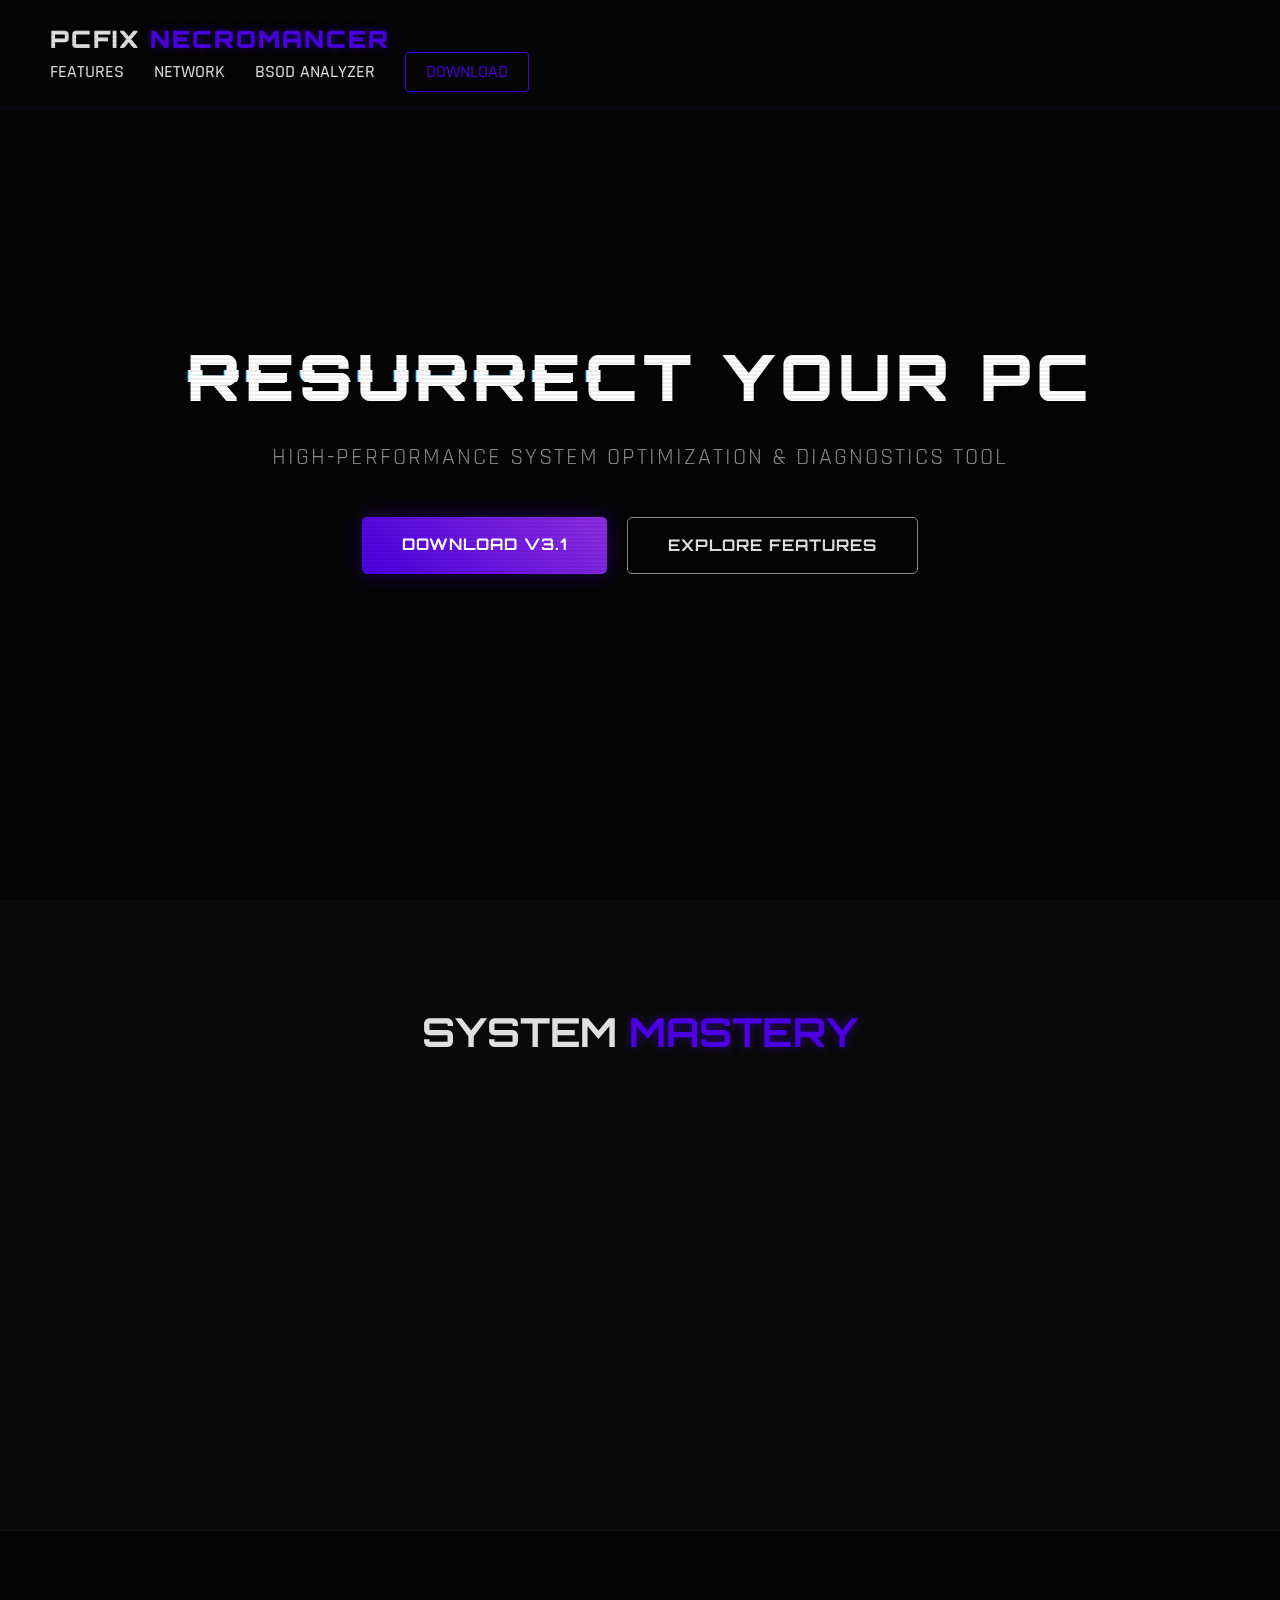
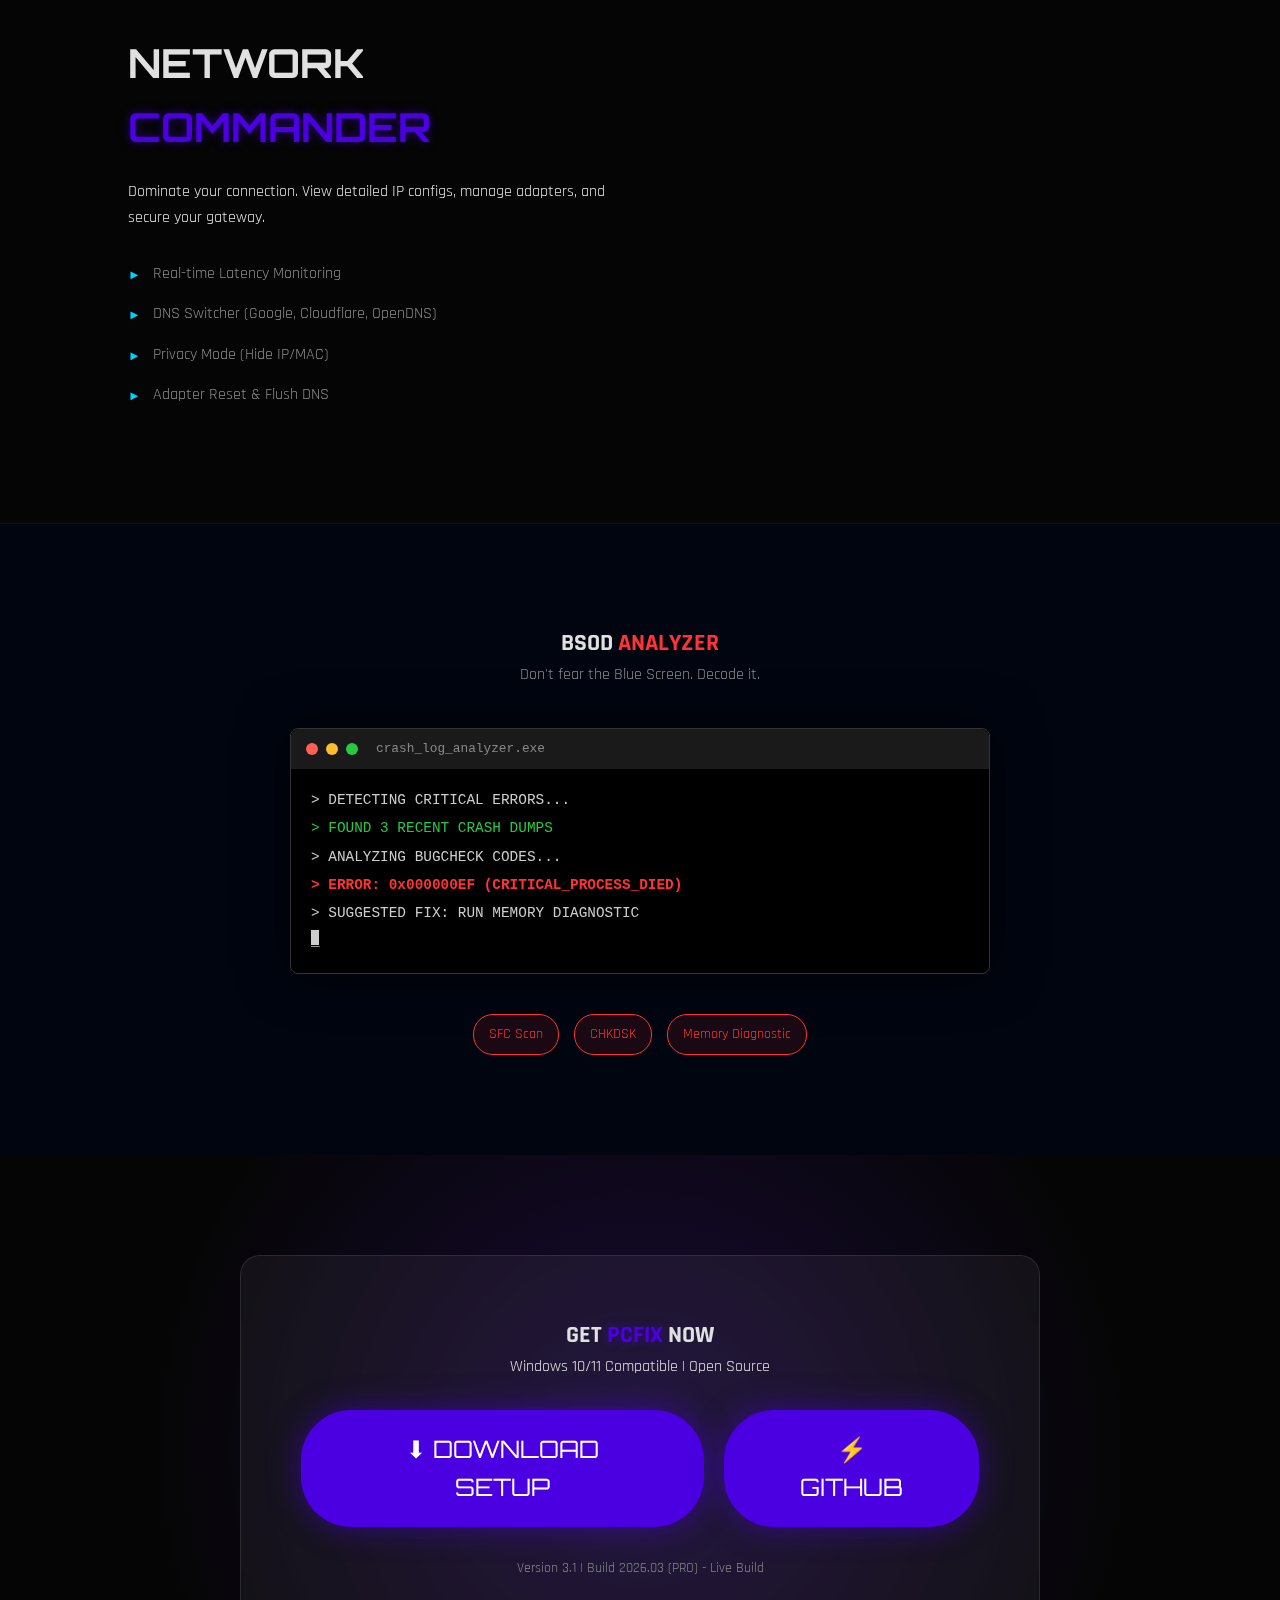
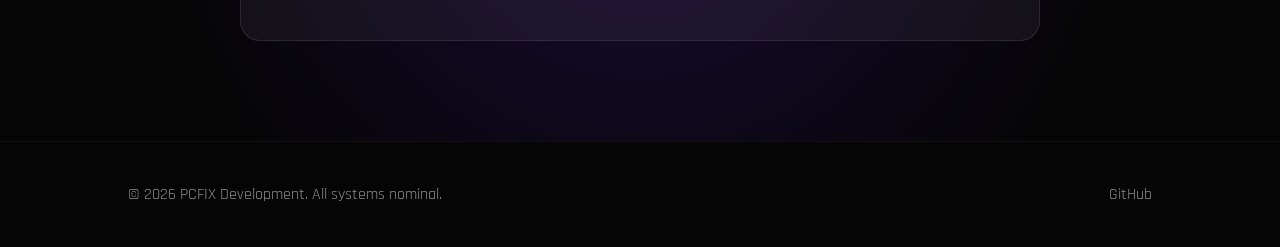
<file: index.html>
<!DOCTYPE html>
<html lang="en">
<head>
    <meta charset="UTF-8">
    <meta name="viewport" content="width=device-width, initial-scale=1.0">
    <title>PCFIX | NECROMANCER - Ultimate System Optimization</title>
    <link rel="icon" type="image/x-icon" href="favicon.ico">
    <link rel="stylesheet" href="style.css">
    <link href="https://fonts.googleapis.com/css2?family=Orbitron:wght@400;500;700;900&family=Rajdhani:wght@300;500;700&display=swap" rel="stylesheet">
</head>
<body>
    <div class="grid-overlay"></div>
    <div class="scanline"></div>

    <header>
        <nav>
            <div class="logo">PCFIX <span class="accent">NECROMANCER</span></div>
            <ul class="nav-links">
                <li><a href="#features">FEATURES</a></li>
                <li><a href="#network">NETWORK</a></li>
                <li><a href="#bsod">BSOD ANALYZER</a></li>
                <li><a href="#download" class="btn-nav">DOWNLOAD</a></li>
            </ul>
        </nav>
    </header>

    <section class="hero">
        <div class="hero-content">
            <h1 class="glitch" data-text="RESURRECT YOUR PC">RESURRECT YOUR PC</h1>
            <p class="subtitle">High-Performance System Optimization & Diagnostics Tool</p>
            <div class="cta-group">
                <a href="#download" class="btn-primary">DOWNLOAD v3.1</a>
                <a href="#features" class="btn-secondary">EXPLORE FEATURES</a>
            </div>
        </div>
        <div class="hero-visual">
            <div class="hex-grid"></div>
        </div>
    </section>

    <section id="features" class="features">
        <div class="section-title">
            <h2>SYSTEM <span class="accent">MASTERY</span></h2>
            <div class="line"></div>
        </div>
        
        <div class="feature-grid">
            <div class="card">
                <div class="card-icon">⚡</div>
                <h3>Hardware Insight</h3>
                <p>Deep scan analysis of CPU, GPU, RAM, and motherboard metrics. Reveal what Windows hides.</p>
            </div>
            <div class="card">
                <div class="card-icon">🧠</div>
                <h3>AI Auto-Pilot</h3>
                <p>One-click smart optimization. Clean, boost, and repair your system instantly.</p>
            </div>
            <div class="card">
                <div class="card-icon">🧹</div>
                <h3>Force Cleaner</h3>
                <p>Obliterate locked files and stubborn folders that refuse to be deleted.</p>
            </div>
        </div>
    </section>

    <section id="network" class="network-section">
        <div class="content-wrapper">
            <div class="text-block">
                <h2>NETWORK <span class="accent">COMMANDER</span></h2>
                <p>Dominate your connection. View detailed IP configs, manage adapters, and secure your gateway.</p>
                <ul class="feature-list">
                    <li>Real-time Latency Monitoring</li>
                    <li>DNS Switcher (Google, Cloudflare, OpenDNS)</li>
                    <li>Privacy Mode (Hide IP/MAC)</li>
                    <li>Adapter Reset & Flush DNS</li>
                </ul>
            </div>
            <div class="visual-block">
                <div class="network-anim">
                    <div class="ping-circle"></div>
                    <div class="ping-circle delay-1"></div>
                    <div class="ping-circle delay-2"></div>
                </div>
            </div>
        </div>
    </section>

    <section id="bsod" class="bsod-section">
        <div class="container">
            <h2>BSOD <span class="error-color">ANALYZER</span></h2>
            <p class="section-desc">Don't fear the Blue Screen. Decode it.</p>
            
            <div class="terminal-window">
                <div class="terminal-header">
                    <span class="dot red"></span>
                    <span class="dot yellow"></span>
                    <span class="dot green"></span>
                    <span class="title">crash_log_analyzer.exe</span>
                </div>
                <div class="terminal-body">
                    <p>> DETECTING CRITICAL ERRORS...</p>
                    <p class="success">> FOUND 3 RECENT CRASH DUMPS</p>
                    <p>> ANALYZING BUGCHECK CODES...</p>
                    <p class="highlight">> ERROR: 0x000000EF (CRITICAL_PROCESS_DIED)</p>
                    <p>> SUGGESTED FIX: RUN MEMORY DIAGNOSTIC</p>
                    <div class="cursor">_</div>
                </div>
            </div>
            
            <div class="fix-tools">
                <div class="tool-badge">SFC Scan</div>
                <div class="tool-badge">CHKDSK</div>
                <div class="tool-badge">Memory Diagnostic</div>
            </div>
        </div>
    </section>

    <section id="download" class="download-section">
        <div class="glass-panel">
            <h2>GET <span class="accent">PCFIX</span> NOW</h2>
            <p>Windows 10/11 Compatible | Open Source</p>
            <div class="cta-group">
                <a href="https://drive.google.com/file/d/1E-j2qDwZIhGc0y_LjdrukGTbtBuHW6-u/view?usp=sharing" class="btn-mega" target="_blank">
                    <span class="icon">⬇</span> DOWNLOAD SETUP
                </a>
                <a href="https://github.com/DARKSIDE957/PCfix" class="btn-mega secondary" target="_blank">
                    <span class="icon">⚡</span> GITHUB
                </a>
            </div>
            <p class="version">Version 3.1 | Build 2026.03 (PRO) - Live Build</p>
        </div>
    </section>

    <footer>
        <div class="footer-content">
            <p>&copy; 2026 PCFIX Development. All systems nominal.</p>
            <div class="socials">
                <a href="https://github.com/DARKSIDE957" target="_blank">GitHub</a>
            </div>
        </div>
    </footer>

    <script src="script.js"></script>
</body>
</html>
</file>
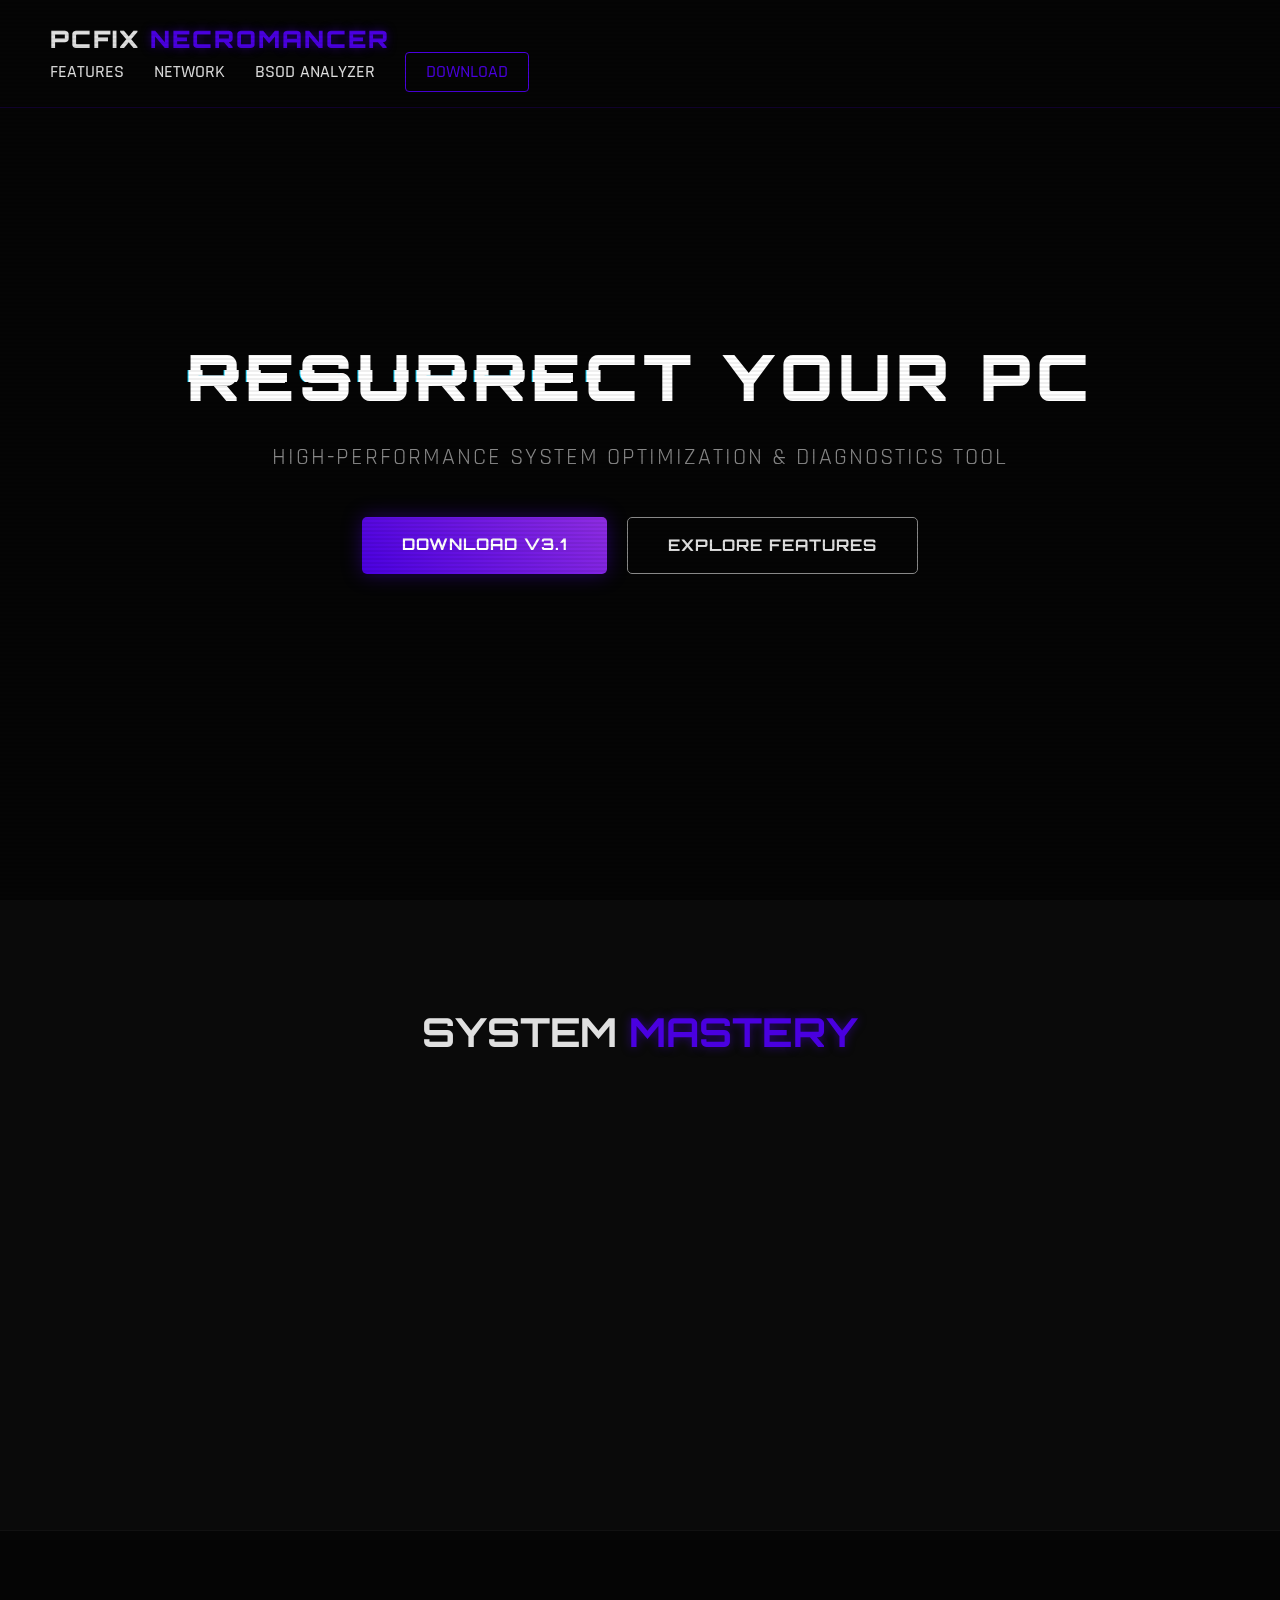
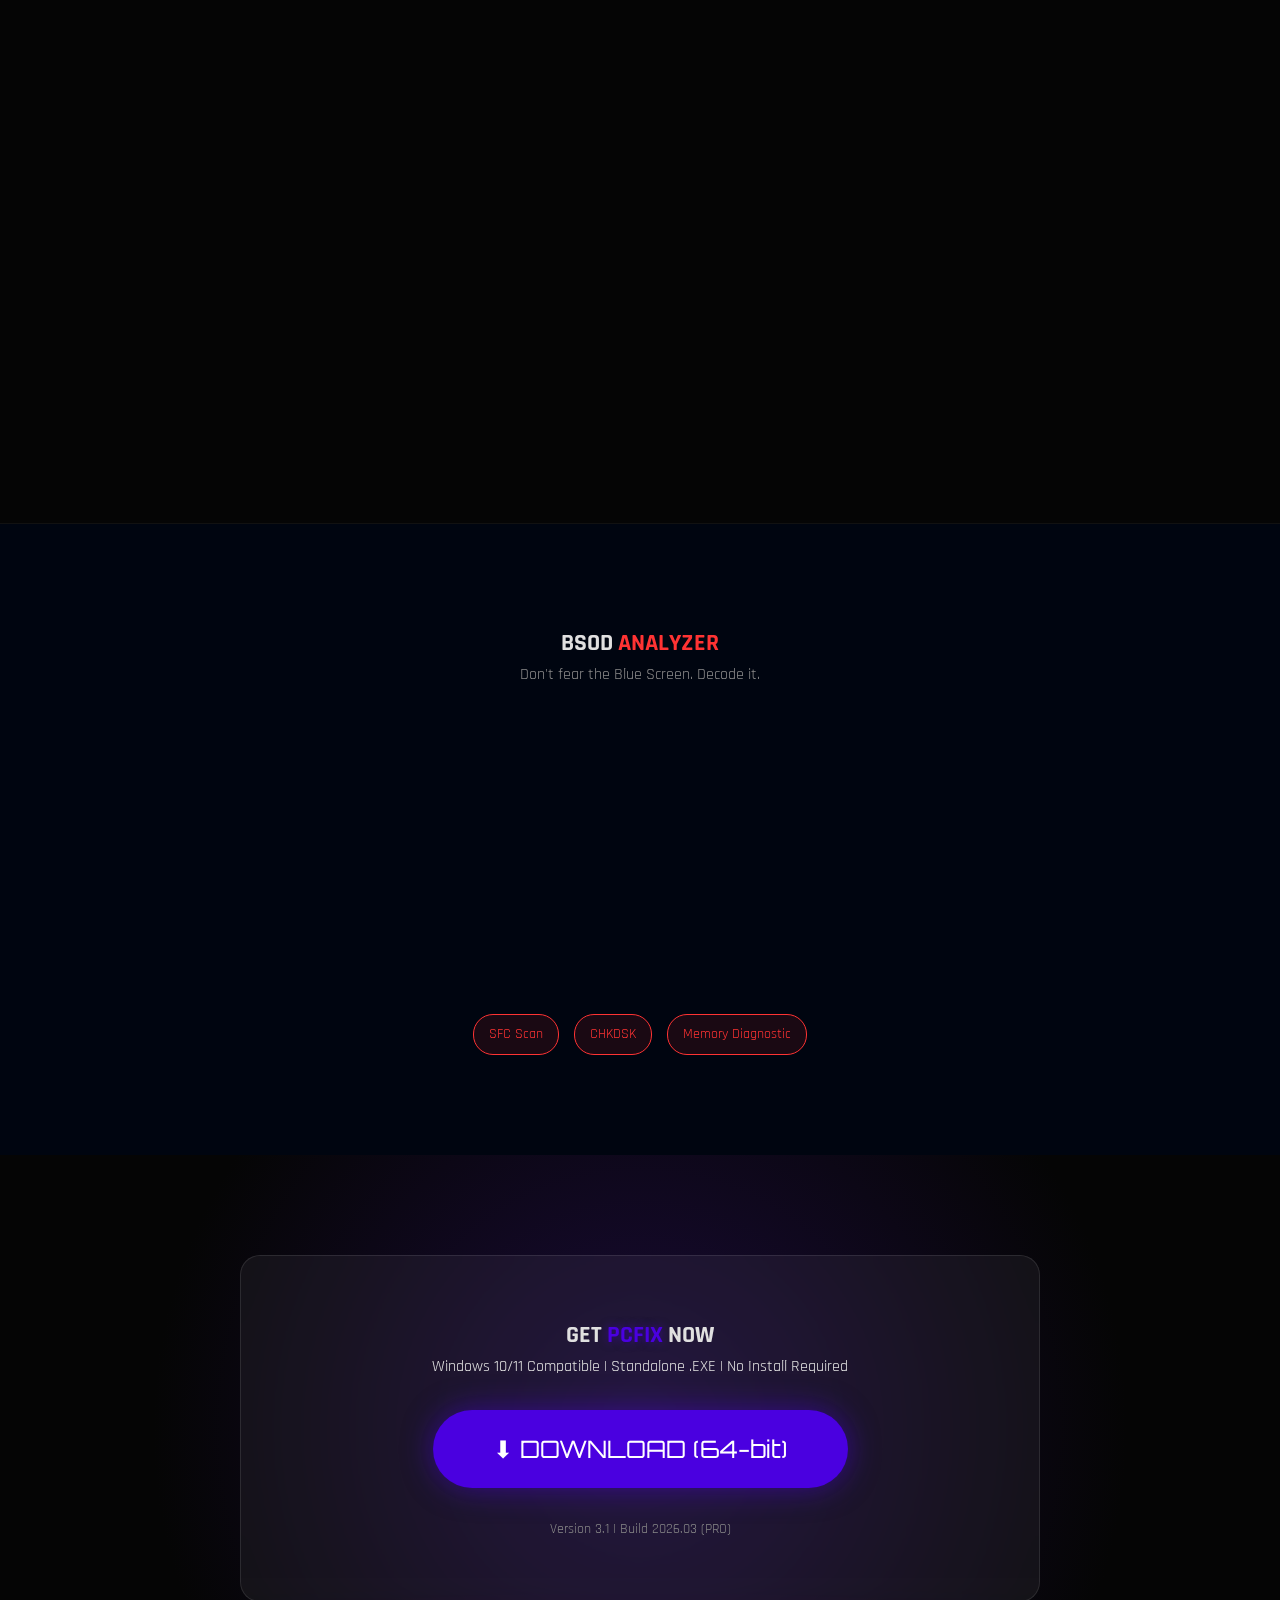
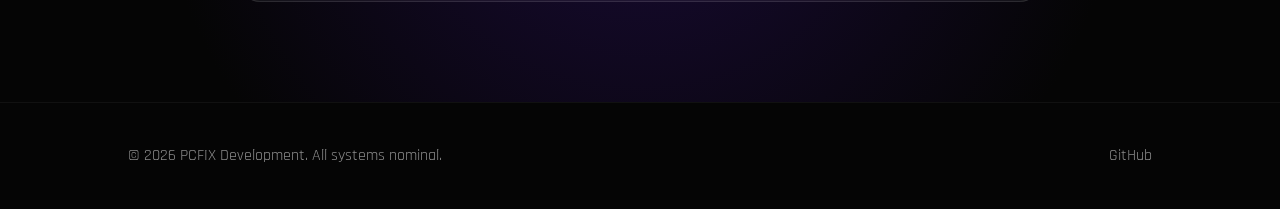
<file: docs/index.html>
<!DOCTYPE html>
<html lang="en">
<head>
    <meta charset="UTF-8">
    <meta name="viewport" content="width=device-width, initial-scale=1.0">
    <title>PCFIX | NECROMANCER - Ultimate System Optimization</title>
    <link rel="icon" type="image/x-icon" href="favicon.ico">
    <link rel="stylesheet" href="style.css">
    <link href="https://fonts.googleapis.com/css2?family=Orbitron:wght@400;500;700;900&family=Rajdhani:wght@300;500;700&display=swap" rel="stylesheet">
</head>
<body>
    <div class="grid-overlay"></div>
    <div class="scanline"></div>

    <header>
        <nav>
            <div class="logo">PCFIX <span class="accent">NECROMANCER</span></div>
            <ul class="nav-links">
                <li><a href="#features">FEATURES</a></li>
                <li><a href="#network">NETWORK</a></li>
                <li><a href="#bsod">BSOD ANALYZER</a></li>
                <li><a href="#download" class="btn-nav">DOWNLOAD</a></li>
            </ul>
        </nav>
    </header>

    <section class="hero">
        <div class="hero-content">
            <h1 class="glitch" data-text="RESURRECT YOUR PC">RESURRECT YOUR PC</h1>
            <p class="subtitle">High-Performance System Optimization & Diagnostics Tool</p>
            <div class="cta-group">
                <a href="#download" class="btn-primary">DOWNLOAD v3.1</a>
                <a href="#features" class="btn-secondary">EXPLORE FEATURES</a>
            </div>
        </div>
        <div class="hero-visual">
            <div class="hex-grid"></div>
        </div>
    </section>

    <section id="features" class="features">
        <div class="section-title">
            <h2>SYSTEM <span class="accent">MASTERY</span></h2>
            <div class="line"></div>
        </div>
        
        <div class="feature-grid">
            <div class="card">
                <div class="card-icon">⚡</div>
                <h3>Hardware Insight</h3>
                <p>Deep scan analysis of CPU, GPU, RAM, and motherboard metrics. Reveal what Windows hides.</p>
            </div>
            <div class="card">
                <div class="card-icon">🧠</div>
                <h3>AI Auto-Pilot</h3>
                <p>One-click smart optimization. Clean, boost, and repair your system instantly.</p>
            </div>
            <div class="card">
                <div class="card-icon">🧹</div>
                <h3>Force Cleaner</h3>
                <p>Obliterate locked files and stubborn folders that refuse to be deleted.</p>
            </div>
        </div>
    </section>

    <section id="network" class="network-section">
        <div class="content-wrapper">
            <div class="text-block">
                <h2>NETWORK <span class="accent">COMMANDER</span></h2>
                <p>Dominate your connection. View detailed IP configs, manage adapters, and secure your gateway.</p>
                <ul class="feature-list">
                    <li>Real-time Latency Monitoring</li>
                    <li>DNS Switcher (Google, Cloudflare, OpenDNS)</li>
                    <li>Privacy Mode (Hide IP/MAC)</li>
                    <li>Adapter Reset & Flush DNS</li>
                </ul>
            </div>
            <div class="visual-block">
                <div class="network-anim">
                    <div class="ping-circle"></div>
                    <div class="ping-circle delay-1"></div>
                    <div class="ping-circle delay-2"></div>
                </div>
            </div>
        </div>
    </section>

    <section id="bsod" class="bsod-section">
        <div class="container">
            <h2>BSOD <span class="error-color">ANALYZER</span></h2>
            <p class="section-desc">Don't fear the Blue Screen. Decode it.</p>
            
            <div class="terminal-window">
                <div class="terminal-header">
                    <span class="dot red"></span>
                    <span class="dot yellow"></span>
                    <span class="dot green"></span>
                    <span class="title">crash_log_analyzer.exe</span>
                </div>
                <div class="terminal-body">
                    <p>> DETECTING CRITICAL ERRORS...</p>
                    <p class="success">> FOUND 3 RECENT CRASH DUMPS</p>
                    <p>> ANALYZING BUGCHECK CODES...</p>
                    <p class="highlight">> ERROR: 0x000000EF (CRITICAL_PROCESS_DIED)</p>
                    <p>> SUGGESTED FIX: RUN MEMORY DIAGNOSTIC</p>
                    <div class="cursor">_</div>
                </div>
            </div>
            
            <div class="fix-tools">
                <div class="tool-badge">SFC Scan</div>
                <div class="tool-badge">CHKDSK</div>
                <div class="tool-badge">Memory Diagnostic</div>
            </div>
        </div>
    </section>

    <section id="download" class="download-section">
        <div class="glass-panel">
            <h2>GET <span class="accent">PCFIX</span> NOW</h2>
            <p>Windows 10/11 Compatible | Standalone .EXE | No Install Required</p>
            <a href="https://drive.google.com/file/d/1xUfbyw6M6ioZsxY0RUMNEaHPriYksVaJ/view?usp=sharing" class="btn-mega" target="_blank">
                <span class="icon">⬇</span> DOWNLOAD (64-bit)
            </a>
            <p class="version">Version 3.1 | Build 2026.03 (PRO)</p>
        </div>
    </section>

    <footer>
        <div class="footer-content">
            <p>&copy; 2026 PCFIX Development. All systems nominal.</p>
            <div class="socials">
                <a href="https://github.com/DARKSIDE957" target="_blank">GitHub</a>
            </div>
        </div>
    </footer>

    <script src="script.js"></script>
</body>
</html>
</file>
<file: style.css>
:root {
    --bg-color: #050505;
    --surface-color: #0a0a0a;
    --card-bg: #111111;
    --accent-primary: #4a00e0; /* Deep Purple */
    --accent-secondary: #8e2de2; /* Lighter Purple */
    --accent-cyan: #00d2ff;
    --text-main: #e0e0e0;
    --text-dim: #888888;
    --error-red: #ff3333;
    --font-heading: 'Orbitron', sans-serif;
    --font-body: 'Rajdhani', sans-serif;
}

* {
    margin: 0;
    padding: 0;
    box-sizing: border-box;
    scroll-behavior: smooth;
}

body {
    background-color: var(--bg-color);
    color: var(--text-main);
    font-family: var(--font-body);
    overflow-x: hidden;
    line-height: 1.6;
}

/* Background Effects */
.grid-overlay {
    position: fixed;
    top: 0;
    left: 0;
    width: 100vw;
    height: 100vh;
    background-image: 
        linear-gradient(var(--surface-color) 1px, transparent 1px),
        linear-gradient(90deg, var(--surface-color) 1px, transparent 1px);
    background-size: 50px 50px;
    background-position: center top;
    opacity: 0.1;
    z-index: -1;
    pointer-events: none;
}

.scanline {
    width: 100%;
    height: 100%;
    position: fixed;
    background: linear-gradient(
        to bottom,
        rgba(255,255,255,0),
        rgba(255,255,255,0) 50%,
        rgba(0,0,0,0.1) 50%,
        rgba(0,0,0,0.1)
    );
    background-size: 100% 4px;
    z-index: 1000;
    pointer-events: none;
    opacity: 0.6;
}

/* Header */
header {
    padding: 20px 50px;
    display: flex;
    justify-content: space-between;
    align-items: center;
    background: rgba(5, 5, 5, 0.8);
    backdrop-filter: blur(10px);
    position: fixed;
    width: 100%;
    top: 0;
    z-index: 100;
    border-bottom: 1px solid rgba(74, 0, 224, 0.2);
}

.logo {
    font-family: var(--font-heading);
    font-weight: 900;
    font-size: 1.5rem;
    letter-spacing: 2px;
}

.accent {
    color: var(--accent-primary);
    text-shadow: 0 0 10px rgba(74, 0, 224, 0.5);
}

.nav-links {
    display: flex;
    list-style: none;
    gap: 30px;
    align-items: center;
}

.nav-links a {
    text-decoration: none;
    color: var(--text-main);
    font-weight: 500;
    font-size: 1.1rem;
    transition: color 0.3s;
}

.nav-links a:hover {
    color: var(--accent-cyan);
}

.btn-nav {
    border: 1px solid var(--accent-primary);
    padding: 8px 20px;
    border-radius: 4px;
    color: var(--accent-primary) !important;
    transition: all 0.3s !important;
}

.btn-nav:hover {
    background: var(--accent-primary);
    color: white !important;
    box-shadow: 0 0 15px var(--accent-primary);
}

/* Hero Section */
.hero {
    height: 100vh;
    display: flex;
    align-items: center;
    justify-content: center;
    padding: 0 10%;
    position: relative;
    overflow: hidden;
}

.hero-content {
    text-align: center;
    z-index: 10;
}

h1.glitch {
    font-family: var(--font-heading);
    font-size: 4rem;
    font-weight: 900;
    letter-spacing: 5px;
    position: relative;
    color: white;
    margin-bottom: 10px;
}

h1.glitch::before, h1.glitch::after {
    content: attr(data-text);
    position: absolute;
    top: 0;
    left: 0;
    width: 100%;
    height: 100%;
}

h1.glitch::before {
    left: 2px;
    text-shadow: -1px 0 var(--error-red);
    clip: rect(44px, 450px, 56px, 0);
    animation: glitch-anim 5s infinite linear alternate-reverse;
}

h1.glitch::after {
    left: -2px;
    text-shadow: -1px 0 var(--accent-cyan);
    clip: rect(44px, 450px, 56px, 0);
    animation: glitch-anim2 5s infinite linear alternate-reverse;
}

@keyframes glitch-anim {
    0% { clip: rect(32px, 9999px, 11px, 0); }
    20% { clip: rect(68px, 9999px, 86px, 0); }
    40% { clip: rect(12px, 9999px, 48px, 0); }
    60% { clip: rect(54px, 9999px, 23px, 0); }
    80% { clip: rect(96px, 9999px, 5px, 0); }
    100% { clip: rect(2px, 9999px, 75px, 0); }
}

@keyframes glitch-anim2 {
    0% { clip: rect(64px, 9999px, 22px, 0); }
    20% { clip: rect(28px, 9999px, 86px, 0); }
    40% { clip: rect(82px, 9999px, 4px, 0); }
    60% { clip: rect(14px, 9999px, 63px, 0); }
    80% { clip: rect(46px, 9999px, 95px, 0); }
    100% { clip: rect(2px, 9999px, 35px, 0); }
}

.subtitle {
    font-size: 1.5rem;
    color: var(--text-dim);
    margin-bottom: 40px;
    text-transform: uppercase;
    letter-spacing: 2px;
}

.cta-group {
    display: flex;
    gap: 20px;
    justify-content: center;
}

.btn-primary, .btn-secondary {
    padding: 15px 40px;
    font-family: var(--font-heading);
    font-weight: 700;
    text-decoration: none;
    border-radius: 5px;
    transition: all 0.3s;
    text-transform: uppercase;
    letter-spacing: 1px;
}

.btn-primary {
    background: linear-gradient(45deg, var(--accent-primary), var(--accent-secondary));
    color: white;
    box-shadow: 0 0 20px rgba(74, 0, 224, 0.4);
}

.btn-primary:hover {
    box-shadow: 0 0 40px rgba(74, 0, 224, 0.7);
    transform: translateY(-2px);
}

.btn-secondary {
    border: 1px solid var(--text-dim);
    color: var(--text-main);
    background: transparent;
}

.btn-secondary:hover {
    border-color: var(--accent-cyan);
    color: var(--accent-cyan);
}

/* Features */
.features {
    padding: 100px 10%;
    background: var(--surface-color);
}

.section-title {
    text-align: center;
    margin-bottom: 60px;
}

.section-title h2 {
    font-family: var(--font-heading);
    font-size: 2.5rem;
    margin-bottom: 10px;
}

.feature-grid {
    display: grid;
    grid-template-columns: repeat(auto-fit, minmax(300px, 1fr));
    gap: 30px;
}

.card {
    background: var(--card-bg);
    padding: 40px;
    border: 1px solid #222;
    border-radius: 8px;
    transition: all 0.3s;
    position: relative;
    overflow: hidden;
}

.card:hover {
    border-color: var(--accent-primary);
    transform: translateY(-5px);
    box-shadow: 0 10px 30px rgba(0,0,0,0.5);
}

.card-icon {
    font-size: 3rem;
    margin-bottom: 20px;
}

.card h3 {
    font-family: var(--font-heading);
    margin-bottom: 15px;
    font-size: 1.4rem;
}

.card p {
    color: var(--text-dim);
}

/* Network Section */
.network-section {
    padding: 100px 10%;
    background: var(--bg-color);
    border-top: 1px solid #111;
    border-bottom: 1px solid #111;
}

.content-wrapper {
    display: flex;
    align-items: center;
    gap: 50px;
    flex-wrap: wrap;
}

.text-block {
    flex: 1;
}

.text-block h2 {
    font-family: var(--font-heading);
    font-size: 2.5rem;
    margin-bottom: 20px;
}

.feature-list {
    list-style: none;
    margin-top: 30px;
}

.feature-list li {
    margin-bottom: 15px;
    padding-left: 25px;
    position: relative;
    color: var(--text-dim);
}

.feature-list li::before {
    content: "►";
    color: var(--accent-cyan);
    position: absolute;
    left: 0;
    font-size: 0.8rem;
    top: 4px;
}

.visual-block {
    flex: 1;
    display: flex;
    justify-content: center;
}

.network-anim {
    width: 300px;
    height: 300px;
    position: relative;
}

.ping-circle {
    position: absolute;
    top: 50%;
    left: 50%;
    transform: translate(-50%, -50%);
    border: 2px solid var(--accent-cyan);
    border-radius: 50%;
    opacity: 0;
    animation: ping 3s infinite;
}

.delay-1 { animation-delay: 1s; }
.delay-2 { animation-delay: 2s; }

@keyframes ping {
    0% { width: 0; height: 0; opacity: 1; }
    100% { width: 300px; height: 300px; opacity: 0; }
}

/* BSOD Section */
.bsod-section {
    padding: 100px 10%;
    background: #000510; /* Very dark blue tint */
    text-align: center;
}

.error-color {
    color: var(--error-red);
}

.section-desc {
    color: var(--text-dim);
    margin-bottom: 40px;
}

.terminal-window {
    background: #000;
    border: 1px solid #333;
    border-radius: 8px;
    max-width: 700px;
    margin: 0 auto 40px;
    text-align: left;
    font-family: var(--font-mono, 'Courier New', monospace);
    box-shadow: 0 0 50px rgba(0, 0, 0, 0.8);
}

.terminal-header {
    background: #1a1a1a;
    padding: 10px 15px;
    display: flex;
    align-items: center;
    border-top-left-radius: 8px;
    border-top-right-radius: 8px;
}

.dot {
    width: 12px;
    height: 12px;
    border-radius: 50%;
    margin-right: 8px;
}

.red { background: #ff5f56; }
.yellow { background: #ffbd2e; }
.green { background: #27c93f; }

.title {
    margin-left: 10px;
    color: #888;
    font-size: 0.8rem;
}

.terminal-body {
    padding: 20px;
    color: #ccc;
    font-size: 0.9rem;
}

.terminal-body p { margin-bottom: 5px; }
.success { color: #27c93f; }
.highlight { color: var(--error-red); font-weight: bold; }

.cursor {
    display: inline-block;
    width: 8px;
    height: 15px;
    background: #ccc;
    animation: blink 1s infinite;
}

@keyframes blink { 50% { opacity: 0; } }

.fix-tools {
    display: flex;
    justify-content: center;
    gap: 15px;
    flex-wrap: wrap;
}

.tool-badge {
    background: rgba(255, 51, 51, 0.1);
    border: 1px solid var(--error-red);
    color: var(--error-red);
    padding: 8px 15px;
    border-radius: 20px;
    font-size: 0.9rem;
}

/* Download Section */
.download-section {
    padding: 100px 10%;
    background: radial-gradient(circle at center, #1a0b38 0%, #050505 70%);
    text-align: center;
}

.glass-panel {
    background: rgba(255, 255, 255, 0.05);
    backdrop-filter: blur(10px);
    border: 1px solid rgba(255, 255, 255, 0.1);
    padding: 60px;
    border-radius: 20px;
    max-width: 800px;
    margin: 0 auto;
}

.btn-mega {
    display: inline-block;
    background: var(--accent-primary);
    color: white;
    font-size: 1.5rem;
    font-family: var(--font-heading);
    padding: 20px 60px;
    border-radius: 50px;
    text-decoration: none;
    margin: 30px 0;
    transition: transform 0.2s, box-shadow 0.2s;
    box-shadow: 0 0 30px rgba(74, 0, 224, 0.5);
}

.btn-mega:hover {
    transform: scale(1.05);
    box-shadow: 0 0 50px rgba(74, 0, 224, 0.8);
}

.version {
    color: var(--text-dim);
    font-size: 0.9rem;
}

/* Footer */
footer {
    padding: 40px 10%;
    border-top: 1px solid #111;
    text-align: center;
    color: var(--text-dim);
}

.footer-content {
    display: flex;
    justify-content: space-between;
    align-items: center;
}

.socials a {
    color: var(--text-dim);
    margin-left: 20px;
    text-decoration: none;
    transition: color 0.3s;
}

.socials a:hover {
    color: white;
}

/* Responsive */
@media (max-width: 768px) {
    h1.glitch { font-size: 2.5rem; }
    .hero { padding: 0 5%; }
    .footer-content { flex-direction: column; gap: 20px; }
}
</file>
<file: docs/style.css>
:root {
    --bg-color: #050505;
    --surface-color: #0a0a0a;
    --card-bg: #111111;
    --accent-primary: #4a00e0; /* Deep Purple */
    --accent-secondary: #8e2de2; /* Lighter Purple */
    --accent-cyan: #00d2ff;
    --text-main: #e0e0e0;
    --text-dim: #888888;
    --error-red: #ff3333;
    --font-heading: 'Orbitron', sans-serif;
    --font-body: 'Rajdhani', sans-serif;
}

* {
    margin: 0;
    padding: 0;
    box-sizing: border-box;
    scroll-behavior: smooth;
}

body {
    background-color: var(--bg-color);
    color: var(--text-main);
    font-family: var(--font-body);
    overflow-x: hidden;
    line-height: 1.6;
}

/* Background Effects */
.grid-overlay {
    position: fixed;
    top: 0;
    left: 0;
    width: 100vw;
    height: 100vh;
    background-image: 
        linear-gradient(var(--surface-color) 1px, transparent 1px),
        linear-gradient(90deg, var(--surface-color) 1px, transparent 1px);
    background-size: 50px 50px;
    background-position: center top;
    opacity: 0.1;
    z-index: -1;
    pointer-events: none;
}

.scanline {
    width: 100%;
    height: 100%;
    position: fixed;
    background: linear-gradient(
        to bottom,
        rgba(255,255,255,0),
        rgba(255,255,255,0) 50%,
        rgba(0,0,0,0.1) 50%,
        rgba(0,0,0,0.1)
    );
    background-size: 100% 4px;
    z-index: 1000;
    pointer-events: none;
    opacity: 0.6;
}

/* Header */
header {
    padding: 20px 50px;
    display: flex;
    justify-content: space-between;
    align-items: center;
    background: rgba(5, 5, 5, 0.8);
    backdrop-filter: blur(10px);
    position: fixed;
    width: 100%;
    top: 0;
    z-index: 100;
    border-bottom: 1px solid rgba(74, 0, 224, 0.2);
}

.logo {
    font-family: var(--font-heading);
    font-weight: 900;
    font-size: 1.5rem;
    letter-spacing: 2px;
}

.accent {
    color: var(--accent-primary);
    text-shadow: 0 0 10px rgba(74, 0, 224, 0.5);
}

.nav-links {
    display: flex;
    list-style: none;
    gap: 30px;
    align-items: center;
}

.nav-links a {
    text-decoration: none;
    color: var(--text-main);
    font-weight: 500;
    font-size: 1.1rem;
    transition: color 0.3s;
}

.nav-links a:hover {
    color: var(--accent-cyan);
}

.btn-nav {
    border: 1px solid var(--accent-primary);
    padding: 8px 20px;
    border-radius: 4px;
    color: var(--accent-primary) !important;
    transition: all 0.3s !important;
}

.btn-nav:hover {
    background: var(--accent-primary);
    color: white !important;
    box-shadow: 0 0 15px var(--accent-primary);
}

/* Hero Section */
.hero {
    height: 100vh;
    display: flex;
    align-items: center;
    justify-content: center;
    padding: 0 10%;
    position: relative;
    overflow: hidden;
}

.hero-content {
    text-align: center;
    z-index: 10;
}

h1.glitch {
    font-family: var(--font-heading);
    font-size: 4rem;
    font-weight: 900;
    letter-spacing: 5px;
    position: relative;
    color: white;
    margin-bottom: 10px;
}

h1.glitch::before, h1.glitch::after {
    content: attr(data-text);
    position: absolute;
    top: 0;
    left: 0;
    width: 100%;
    height: 100%;
}

h1.glitch::before {
    left: 2px;
    text-shadow: -1px 0 var(--error-red);
    clip: rect(44px, 450px, 56px, 0);
    animation: glitch-anim 5s infinite linear alternate-reverse;
}

h1.glitch::after {
    left: -2px;
    text-shadow: -1px 0 var(--accent-cyan);
    clip: rect(44px, 450px, 56px, 0);
    animation: glitch-anim2 5s infinite linear alternate-reverse;
}

@keyframes glitch-anim {
    0% { clip: rect(32px, 9999px, 11px, 0); }
    20% { clip: rect(68px, 9999px, 86px, 0); }
    40% { clip: rect(12px, 9999px, 48px, 0); }
    60% { clip: rect(54px, 9999px, 23px, 0); }
    80% { clip: rect(96px, 9999px, 5px, 0); }
    100% { clip: rect(2px, 9999px, 75px, 0); }
}

@keyframes glitch-anim2 {
    0% { clip: rect(64px, 9999px, 22px, 0); }
    20% { clip: rect(28px, 9999px, 86px, 0); }
    40% { clip: rect(82px, 9999px, 4px, 0); }
    60% { clip: rect(14px, 9999px, 63px, 0); }
    80% { clip: rect(46px, 9999px, 95px, 0); }
    100% { clip: rect(2px, 9999px, 35px, 0); }
}

.subtitle {
    font-size: 1.5rem;
    color: var(--text-dim);
    margin-bottom: 40px;
    text-transform: uppercase;
    letter-spacing: 2px;
}

.cta-group {
    display: flex;
    gap: 20px;
    justify-content: center;
}

.btn-primary, .btn-secondary {
    padding: 15px 40px;
    font-family: var(--font-heading);
    font-weight: 700;
    text-decoration: none;
    border-radius: 5px;
    transition: all 0.3s;
    text-transform: uppercase;
    letter-spacing: 1px;
}

.btn-primary {
    background: linear-gradient(45deg, var(--accent-primary), var(--accent-secondary));
    color: white;
    box-shadow: 0 0 20px rgba(74, 0, 224, 0.4);
}

.btn-primary:hover {
    box-shadow: 0 0 40px rgba(74, 0, 224, 0.7);
    transform: translateY(-2px);
}

.btn-secondary {
    border: 1px solid var(--text-dim);
    color: var(--text-main);
    background: transparent;
}

.btn-secondary:hover {
    border-color: var(--accent-cyan);
    color: var(--accent-cyan);
}

/* Features */
.features {
    padding: 100px 10%;
    background: var(--surface-color);
}

.section-title {
    text-align: center;
    margin-bottom: 60px;
}

.section-title h2 {
    font-family: var(--font-heading);
    font-size: 2.5rem;
    margin-bottom: 10px;
}

.feature-grid {
    display: grid;
    grid-template-columns: repeat(auto-fit, minmax(300px, 1fr));
    gap: 30px;
}

.card {
    background: var(--card-bg);
    padding: 40px;
    border: 1px solid #222;
    border-radius: 8px;
    transition: all 0.3s;
    position: relative;
    overflow: hidden;
}

.card:hover {
    border-color: var(--accent-primary);
    transform: translateY(-5px);
    box-shadow: 0 10px 30px rgba(0,0,0,0.5);
}

.card-icon {
    font-size: 3rem;
    margin-bottom: 20px;
}

.card h3 {
    font-family: var(--font-heading);
    margin-bottom: 15px;
    font-size: 1.4rem;
}

.card p {
    color: var(--text-dim);
}

/* Network Section */
.network-section {
    padding: 100px 10%;
    background: var(--bg-color);
    border-top: 1px solid #111;
    border-bottom: 1px solid #111;
}

.content-wrapper {
    display: flex;
    align-items: center;
    gap: 50px;
    flex-wrap: wrap;
}

.text-block {
    flex: 1;
}

.text-block h2 {
    font-family: var(--font-heading);
    font-size: 2.5rem;
    margin-bottom: 20px;
}

.feature-list {
    list-style: none;
    margin-top: 30px;
}

.feature-list li {
    margin-bottom: 15px;
    padding-left: 25px;
    position: relative;
    color: var(--text-dim);
}

.feature-list li::before {
    content: "►";
    color: var(--accent-cyan);
    position: absolute;
    left: 0;
    font-size: 0.8rem;
    top: 4px;
}

.visual-block {
    flex: 1;
    display: flex;
    justify-content: center;
}

.network-anim {
    width: 300px;
    height: 300px;
    position: relative;
}

.ping-circle {
    position: absolute;
    top: 50%;
    left: 50%;
    transform: translate(-50%, -50%);
    border: 2px solid var(--accent-cyan);
    border-radius: 50%;
    opacity: 0;
    animation: ping 3s infinite;
}

.delay-1 { animation-delay: 1s; }
.delay-2 { animation-delay: 2s; }

@keyframes ping {
    0% { width: 0; height: 0; opacity: 1; }
    100% { width: 300px; height: 300px; opacity: 0; }
}

/* BSOD Section */
.bsod-section {
    padding: 100px 10%;
    background: #000510; /* Very dark blue tint */
    text-align: center;
}

.error-color {
    color: var(--error-red);
}

.section-desc {
    color: var(--text-dim);
    margin-bottom: 40px;
}

.terminal-window {
    background: #000;
    border: 1px solid #333;
    border-radius: 8px;
    max-width: 700px;
    margin: 0 auto 40px;
    text-align: left;
    font-family: var(--font-mono, 'Courier New', monospace);
    box-shadow: 0 0 50px rgba(0, 0, 0, 0.8);
}

.terminal-header {
    background: #1a1a1a;
    padding: 10px 15px;
    display: flex;
    align-items: center;
    border-top-left-radius: 8px;
    border-top-right-radius: 8px;
}

.dot {
    width: 12px;
    height: 12px;
    border-radius: 50%;
    margin-right: 8px;
}

.red { background: #ff5f56; }
.yellow { background: #ffbd2e; }
.green { background: #27c93f; }

.title {
    margin-left: 10px;
    color: #888;
    font-size: 0.8rem;
}

.terminal-body {
    padding: 20px;
    color: #ccc;
    font-size: 0.9rem;
}

.terminal-body p { margin-bottom: 5px; }
.success { color: #27c93f; }
.highlight { color: var(--error-red); font-weight: bold; }

.cursor {
    display: inline-block;
    width: 8px;
    height: 15px;
    background: #ccc;
    animation: blink 1s infinite;
}

@keyframes blink { 50% { opacity: 0; } }

.fix-tools {
    display: flex;
    justify-content: center;
    gap: 15px;
    flex-wrap: wrap;
}

.tool-badge {
    background: rgba(255, 51, 51, 0.1);
    border: 1px solid var(--error-red);
    color: var(--error-red);
    padding: 8px 15px;
    border-radius: 20px;
    font-size: 0.9rem;
}

/* Download Section */
.download-section {
    padding: 100px 10%;
    background: radial-gradient(circle at center, #1a0b38 0%, #050505 70%);
    text-align: center;
}

.glass-panel {
    background: rgba(255, 255, 255, 0.05);
    backdrop-filter: blur(10px);
    border: 1px solid rgba(255, 255, 255, 0.1);
    padding: 60px;
    border-radius: 20px;
    max-width: 800px;
    margin: 0 auto;
}

.btn-mega {
    display: inline-block;
    background: var(--accent-primary);
    color: white;
    font-size: 1.5rem;
    font-family: var(--font-heading);
    padding: 20px 60px;
    border-radius: 50px;
    text-decoration: none;
    margin: 30px 0;
    transition: transform 0.2s, box-shadow 0.2s;
    box-shadow: 0 0 30px rgba(74, 0, 224, 0.5);
}

.btn-mega:hover {
    transform: scale(1.05);
    box-shadow: 0 0 50px rgba(74, 0, 224, 0.8);
}

.version {
    color: var(--text-dim);
    font-size: 0.9rem;
}

/* Footer */
footer {
    padding: 40px 10%;
    border-top: 1px solid #111;
    text-align: center;
    color: var(--text-dim);
}

.footer-content {
    display: flex;
    justify-content: space-between;
    align-items: center;
}

.socials a {
    color: var(--text-dim);
    margin-left: 20px;
    text-decoration: none;
    transition: color 0.3s;
}

.socials a:hover {
    color: white;
}

/* Responsive */
@media (max-width: 768px) {
    h1.glitch { font-size: 2.5rem; }
    .hero { padding: 0 5%; }
    .footer-content { flex-direction: column; gap: 20px; }
}
</file>
